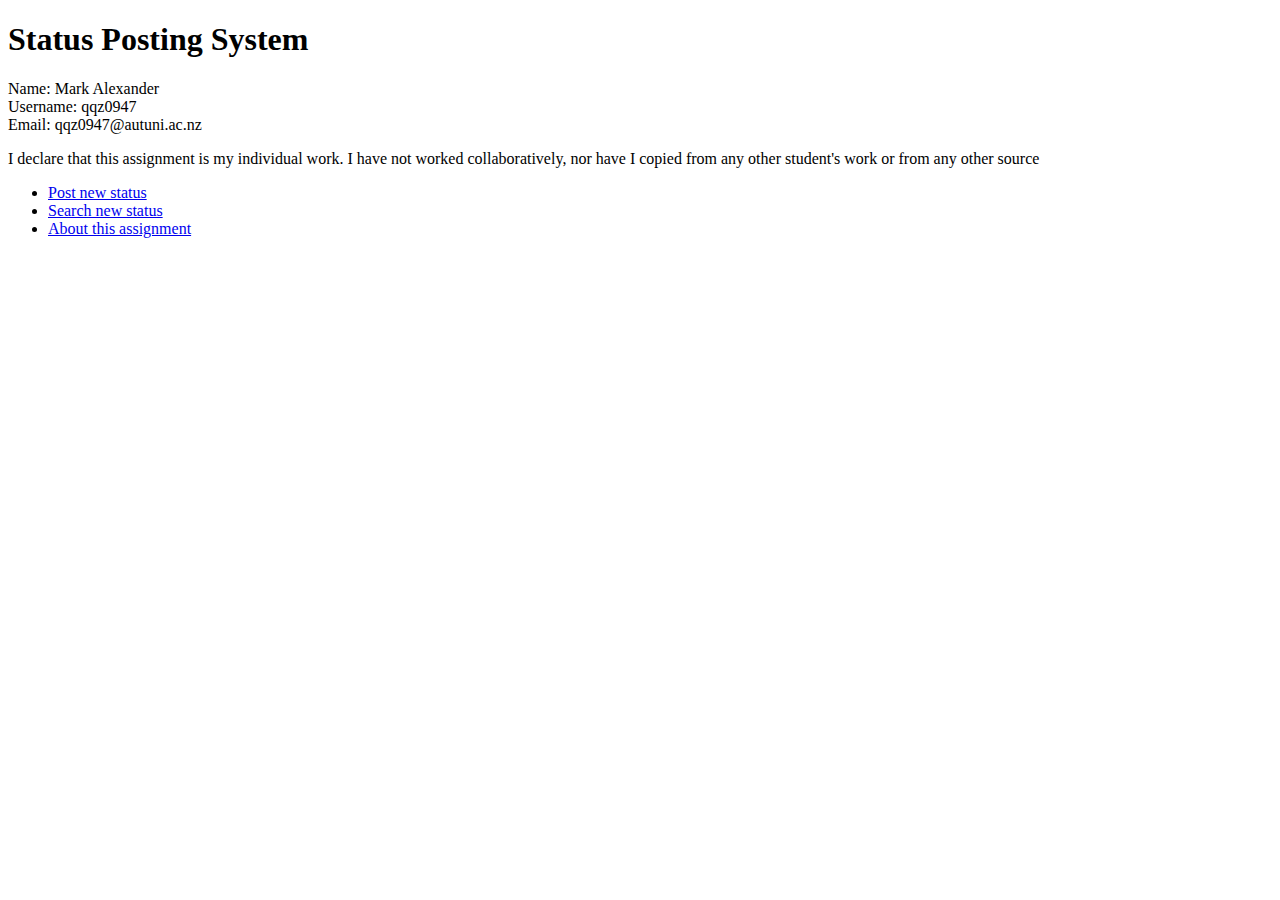
<file: index.html>
<!DOCTYPE html>
<html>
  <head>
    <meta http-equiv="content-type" content="text/html; charset=utf-8" />
    <title>Assignment 1 - Web Dev 2023</title>
    <link rel="stylesheet" type="text/css" href="style/styles.css" />
  </head>
  <body>
    <h1>Status Posting System</h1>

    <p>
      Name: Mark Alexander <br />
      Username: qqz0947 <br />
      Email: qqz0947@autuni.ac.nz
    </p>
    <p>
      I declare that this assignment is my individual work. I have not worked
      collaboratively, nor have I copied from any other student's work or from
      any other source
    </p>
    <ul>
      <li><a href="poststatusform.php">Post new status</a></li>
      <li><a href="searchstatusform.html">Search new status</a></li>
      <li><a href="about.html">About this assignment</a></li>
    </ul>
  </body>
</html>
</file>
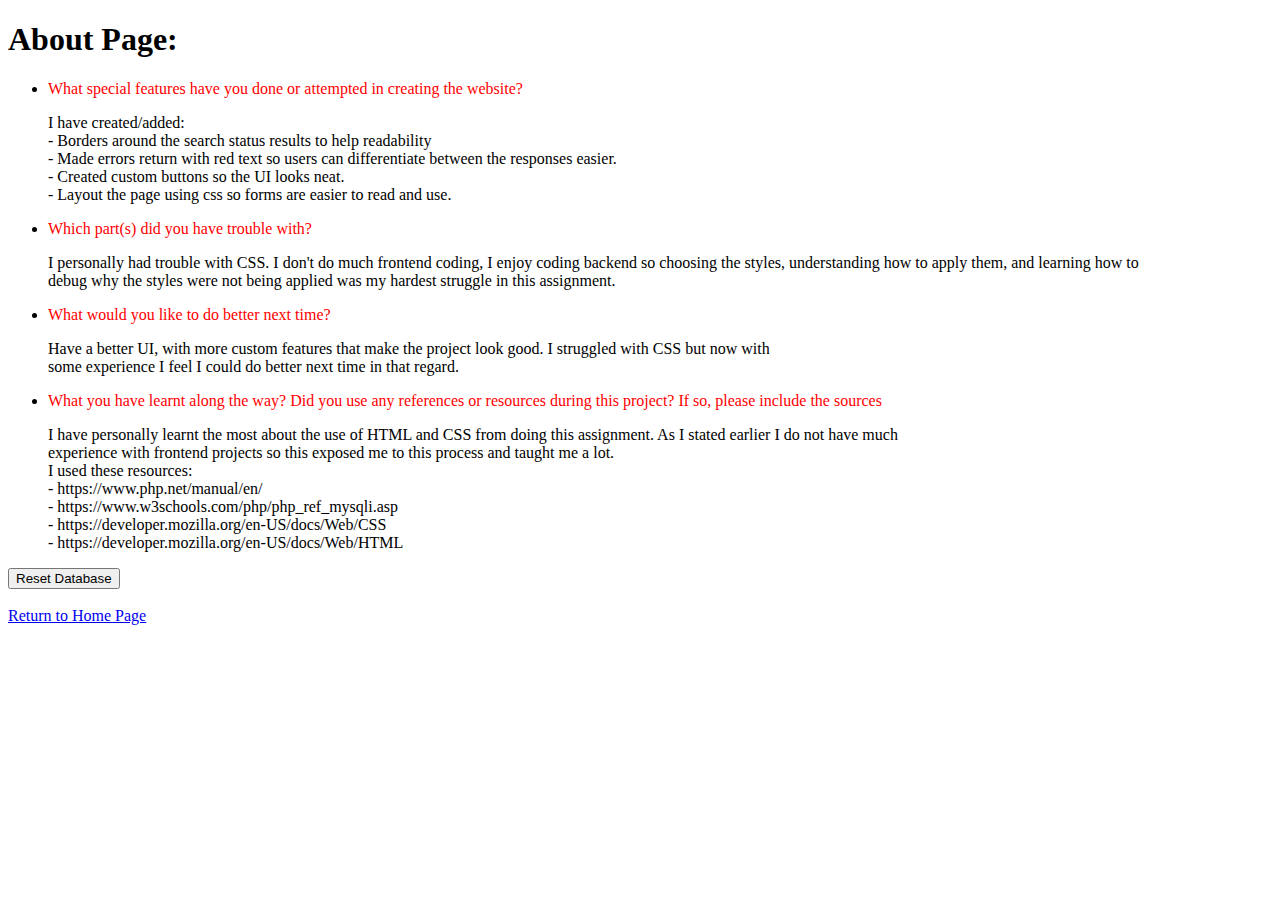
<file: about.html>
<!DOCTYPE html>
<html>
  <head>
    <meta http-equiv="content-type" content="text/html; charset=utf-8" />
    <title>Assignment 1 - Web Dev 2023</title>
    <link rel="stylesheet" type="text/css" href="style/styles.css" />
  </head>
  <body>
    <h1>About Page:</h1>
    <ul>
      <li>
        <p style="color: red">
          What special features have you done or attempted in creating the
          website?
        </p>
      </li>
      <p>
        I have created/added: <br />
        - Borders around the search status results to help readability <br />
        - Made errors return with red text so users can differentiate between
        the responses easier. <br />
        - Created custom buttons so the UI looks neat. <br />
        - Layout the page using css so forms are easier to read and use.
      </p>
      <li>
        <p style="color: red">Which part(s) did you have trouble with?</p>
      </li>
      <p>
        I personally had trouble with CSS. I don't do much frontend coding, I
        enjoy coding backend so choosing the styles, understanding how to apply
        them, and learning how to <br />
        debug why the styles were not being applied was my hardest struggle in
        this assignment.
      </p>
      <li>
        <p style="color: red">What would you like to do better next time?</p>
      </li>
      <p>
        Have a better UI, with more custom features that make the project look
        good. I struggled with CSS but now with <br />
        some experience I feel I could do better next time in that regard.
      </p>
      <li>
        <p style="color: red">
          What you have learnt along the way? Did you use any references or
          resources during this project? If so, please include the sources
        </p>
      </li>
      <p>
        I have personally learnt the most about the use of HTML and CSS from
        doing this assignment. As I stated earlier I do not have much <br />
        experience with frontend projects so this exposed me to this process and
        taught me a lot. <br />
        I used these resources: <br />
        - https://www.php.net/manual/en/ <br />
        - https://www.w3schools.com/php/php_ref_mysqli.asp <br />
        - https://developer.mozilla.org/en-US/docs/Web/CSS <br />
        - https://developer.mozilla.org/en-US/docs/Web/HTML <br />
      </p>
    </ul>
    <form action="resetdb.php">
      <input type="submit" value="Reset Database" />
    </form>
    <br />
    <a href="index.html">Return to Home Page</a>
  </body>
</html>
</file>
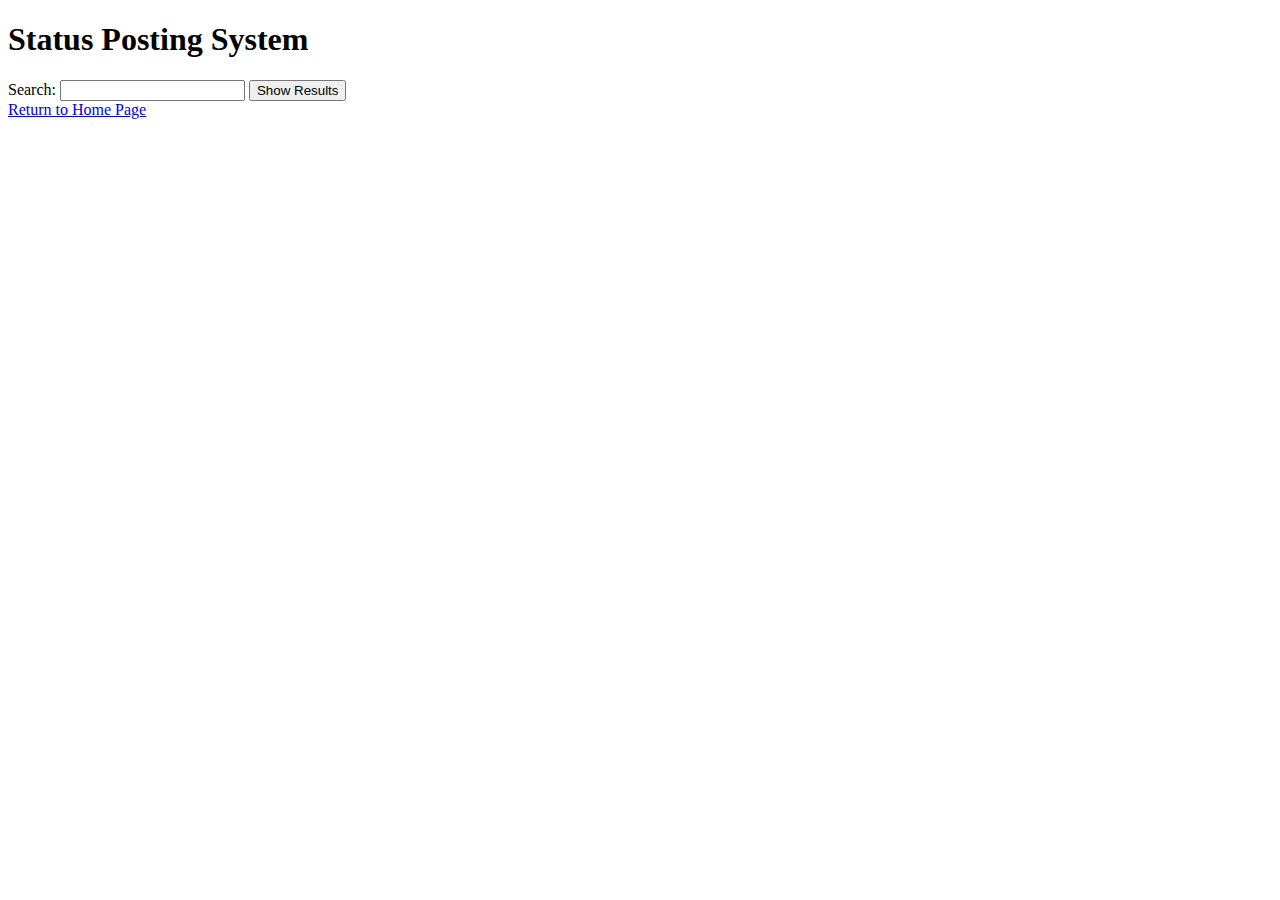
<file: searchstatusform.html>
<!DOCTYPE html>
<html>
  <head>
    <title>Assignment 1 - Web Dev 2023</title>
  </head>
  <body>
    <h1>Status Posting System</h1>
    <form action="searchstatusprocess.php" method="get">
      <label>Search: <input type="text" name="Search" /> </label>
      <input type="submit" value="Show Results" />
    </form>
    <a href="index.html">Return to Home Page</a>
  </body>
</html>
</file>
<file: style/styles.css>
radioLabel {
  display: inline-block;
  margin-right: 10px;
}

checkboxLabel {
  display: inline-block;
  margin-right: 10px;
}
</file>
